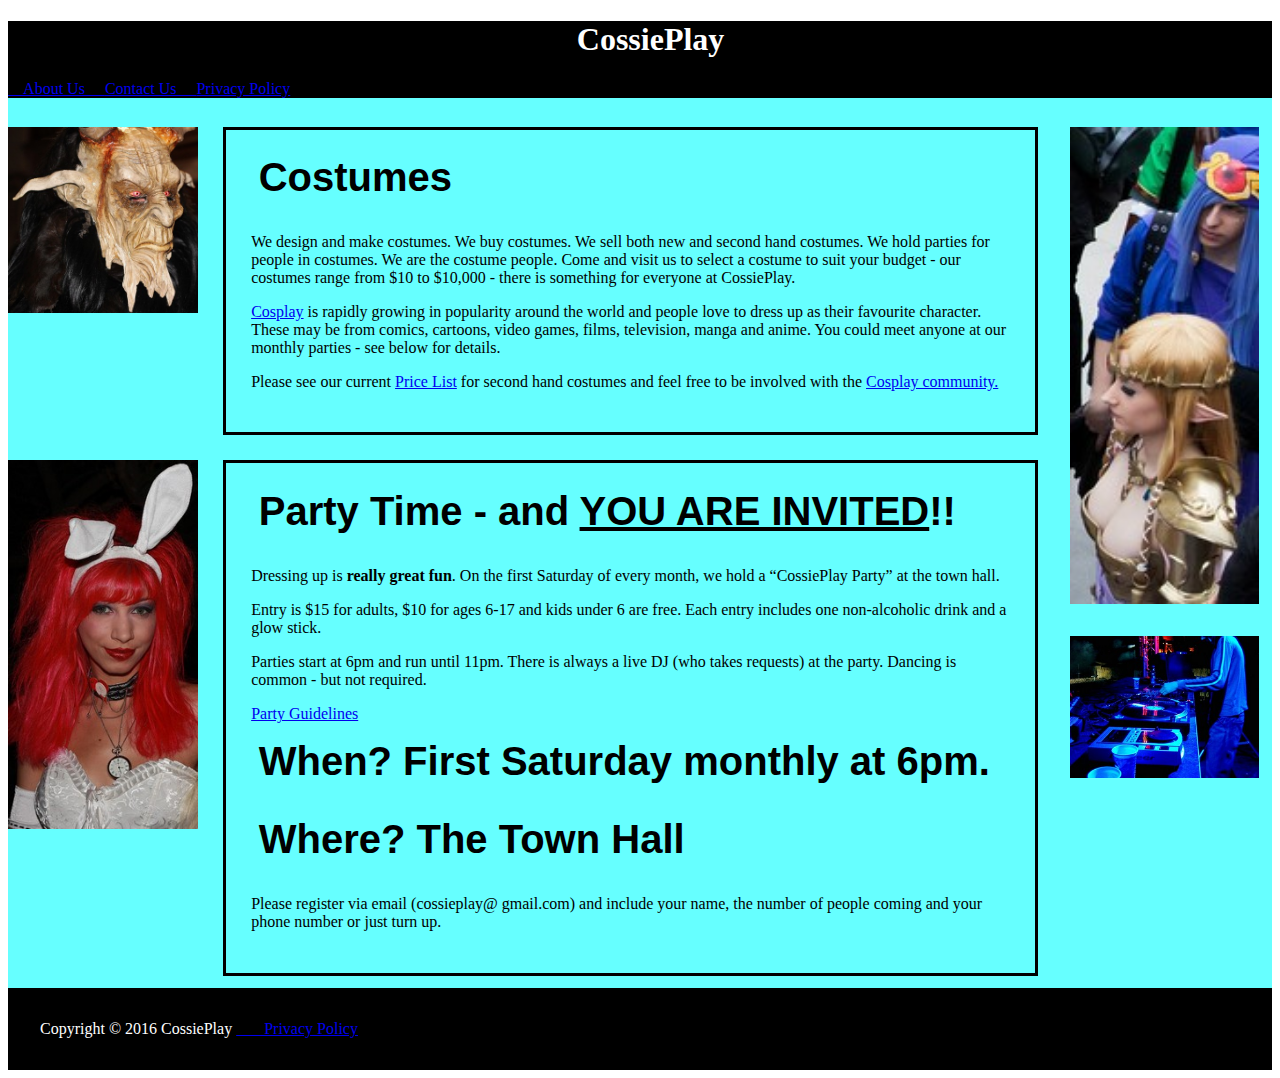
<file: index.html>
<!DOCTYPE html>

<html lang="en">
	<head>
		<title>mainPage</title>
		<meta http-equiv="Content-Type" content="text/html; charset=UTF-8">
		<link  rel="stylesheet" type="text/css" href="styles.css"/> 
	</head>

	<body>
			<div class = "container">
				<div id="header">
					<h1>CossiePlay</h1>	
					<a href="aboutUs.html">&nbsp&nbsp&nbsp About Us &nbsp&nbsp&nbsp </a>
					<a href="contactUs.html">Contact Us &nbsp&nbsp&nbsp </a>
					<a href="privacyPolicy.html">Privacy Policy</a>
				</div>
				<div class="picture1">
					<p><img src="devil.jpeg" width="230" alt="Image of a devil costume"/></p>
				</div>			
				<div class="article">
					<h2>Costumes</h2>
					<p>We design and make costumes. We buy costumes. We sell both new and second hand costumes. We hold parties for people in costumes. We are the costume people. Come and visit us to select a costume to suit your budget - our costumes range from $10 to $10,000 - there is something for everyone at CossiePlay.</p>
					<p><a href="https://en.wikipedia.org/wiki/Cosplay">Cosplay</a> is rapidly growing in popularity around the world and people love to dress up as their favourite character. These may be from comics, cartoons, video games, films, television, manga and anime. You could meet anyone at our monthly parties - see below for details.</p>
					<p>Please see our current <a href="prices.html">Price List</a> for second hand costumes and feel free to be involved with the <a href="http://www.cosplay.com"> Cosplay community.</a></p> 
				</div>
				<div class="picture2">
					<p><img src="elf.jpeg" width="230" alt="Image of an elf costume"/></p>
				</div>
				<div class="picture">
					<p><img src="alice-in-wonderland.jpeg" width="230" alt="Image of a party goer in costume"/></p>
				</div>
				<div class="article">
					<h2>Party Time - and <u>YOU ARE INVITED</u>!!</h2>
					<p>Dressing up is <b>really great fun</b>. On the first Saturday of every month, we hold a “CossiePlay Party” at the town hall.</p>
					<p>Entry is $15 for adults, $10 for ages 6-17 and kids under 6 are free. Each entry includes one non-alcoholic drink and a glow stick.</p>
					<p>Parties start at 6pm and run until 11pm. There is always a live DJ (who takes requests) at the party. Dancing is common - but not required.</p>
					<p> <a href="partyGuidelines.html">Party Guidelines</a></p>
					<h2>When?  First Saturday monthly at 6pm.</h2>
					<h2>Where?  The Town Hall</h2>
					<p>Please register via email (cossieplay@ gmail.com) and include your name, the number of people coming and your phone number or just turn up.</p>
				</div>
				<div class="picture3">
					<p><img src="party-1506740-640x480.jpeg"  alt="Image of a DJ at a party"/></p>
				</div>
				<div id="footer">
					Copyright &copy; 2016 CossiePlay  <a href="privacyPolicy.html">&nbsp&nbsp&nbsp&nbsp&nbsp&nbsp Privacy Policy</a>
				</div>
			</div>
	</body>
</html>
</file>
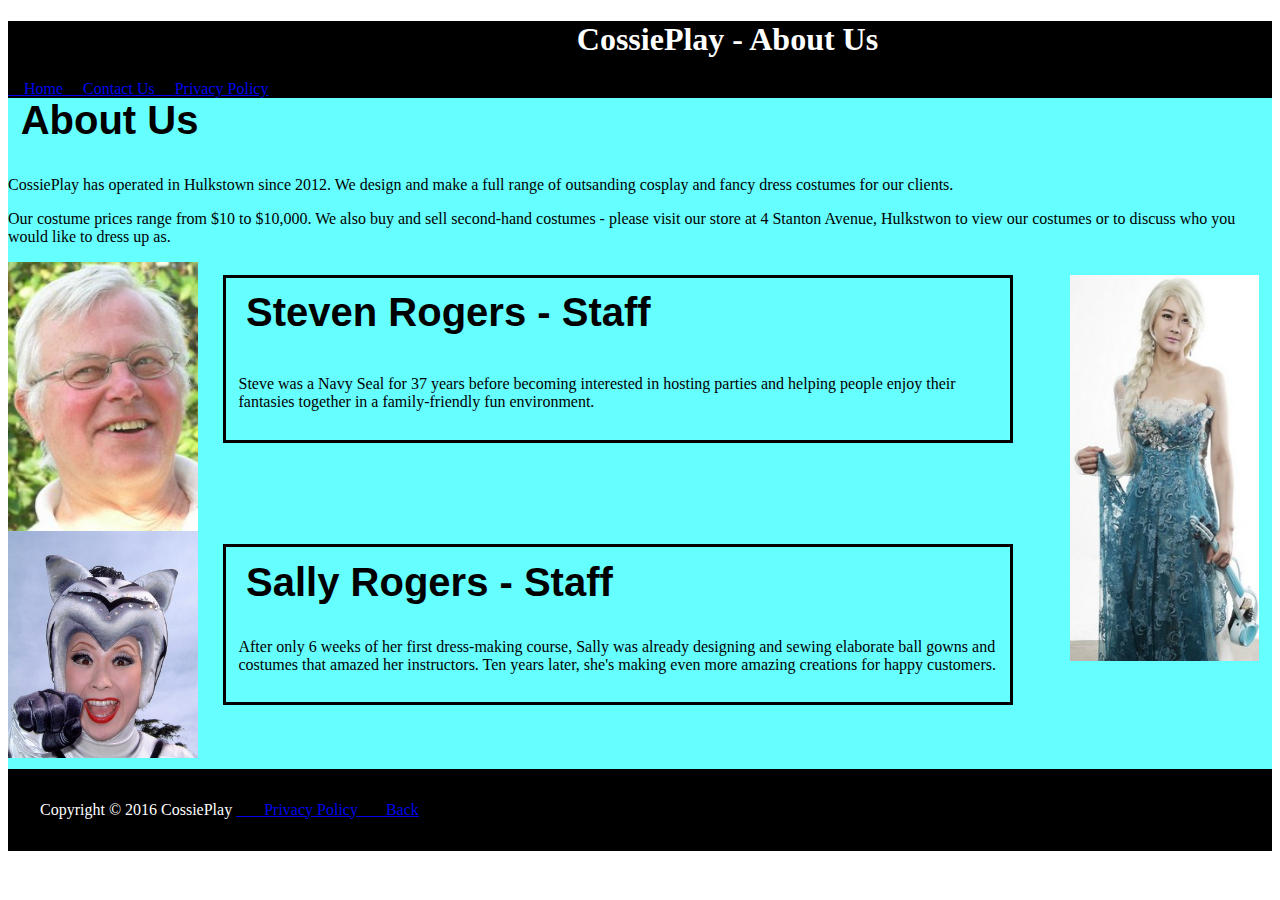
<file: aboutUs.html>
<!DOCTYPE html>
<html lang="en">
<head>
	<title>aboutUs</title>
	<meta http-equiv="Content-Type" content="text/html; charset=UTF-8">
	<link  rel="stylesheet" type="text/css" href="styles.css"/>
</head>
<body>
	<div class="container">	
		<div id="header">
			<h1 class='title'>CossiePlay - About Us</h1>	
			<a href="index.html">&nbsp&nbsp&nbsp Home &nbsp&nbsp&nbsp </a>
			<a href="contactUs.html">Contact Us &nbsp&nbsp&nbsp </a>
			<a href="privacyPolicy.html">Privacy Policy</a>
		</div>
		<div id = "article">
			<h2>About Us</h2>
			<p>CossiePlay has operated in Hulkstown since 2012. We design and make a full range of outsanding cosplay and fancy dress costumes for our clients.</p><p> Our costume prices range from $10 to $10,000. We also buy and sell second-hand costumes - please visit our store at 4 Stanton Avenue, Hulkstwon to view our costumes or to discuss who you would like to dress up as.</p>
		</div>
		<div class="picture2">
			<img src="violin-costume.jpeg" alt="Image of an elf costume"/>
		</div>
		<div class="picture-steve">
			<img src="SteveRogers1.jpeg" alt="Image of Steve"/>
		</div>
		<div class="wrapper">
			<h3>Steven Rogers - Staff</h3>
			<p>Steve was a Navy Seal for 37 years before becoming interested in hosting parties and helping people enjoy their fantasies together in a family-friendly fun environment.</p>
		</div>
		<div class="picture-sally">		
			<p><img src="SallyRogers.jpeg"  alt="Image of Sally"/></p>
		</div>
		<div class="wrapper">
			<h2>Sally Rogers - Staff</h2>
			<p>After only 6 weeks of her first dress-making course, Sally was already designing and sewing elaborate ball gowns and costumes that amazed her instructors. Ten years later, she's making even more amazing creations for happy customers.</p>
		</div>
		<div id="footer">
			Copyright &copy; 2016 CossiePlay  <a href="privacyPolicy.html">&nbsp&nbsp&nbsp&nbsp&nbsp&nbsp Privacy Policy</a><a href="index.html">&nbsp&nbsp&nbsp&nbsp&nbsp&nbsp Back</a>
		</div>
	</div>
</body>
</html>
</file>
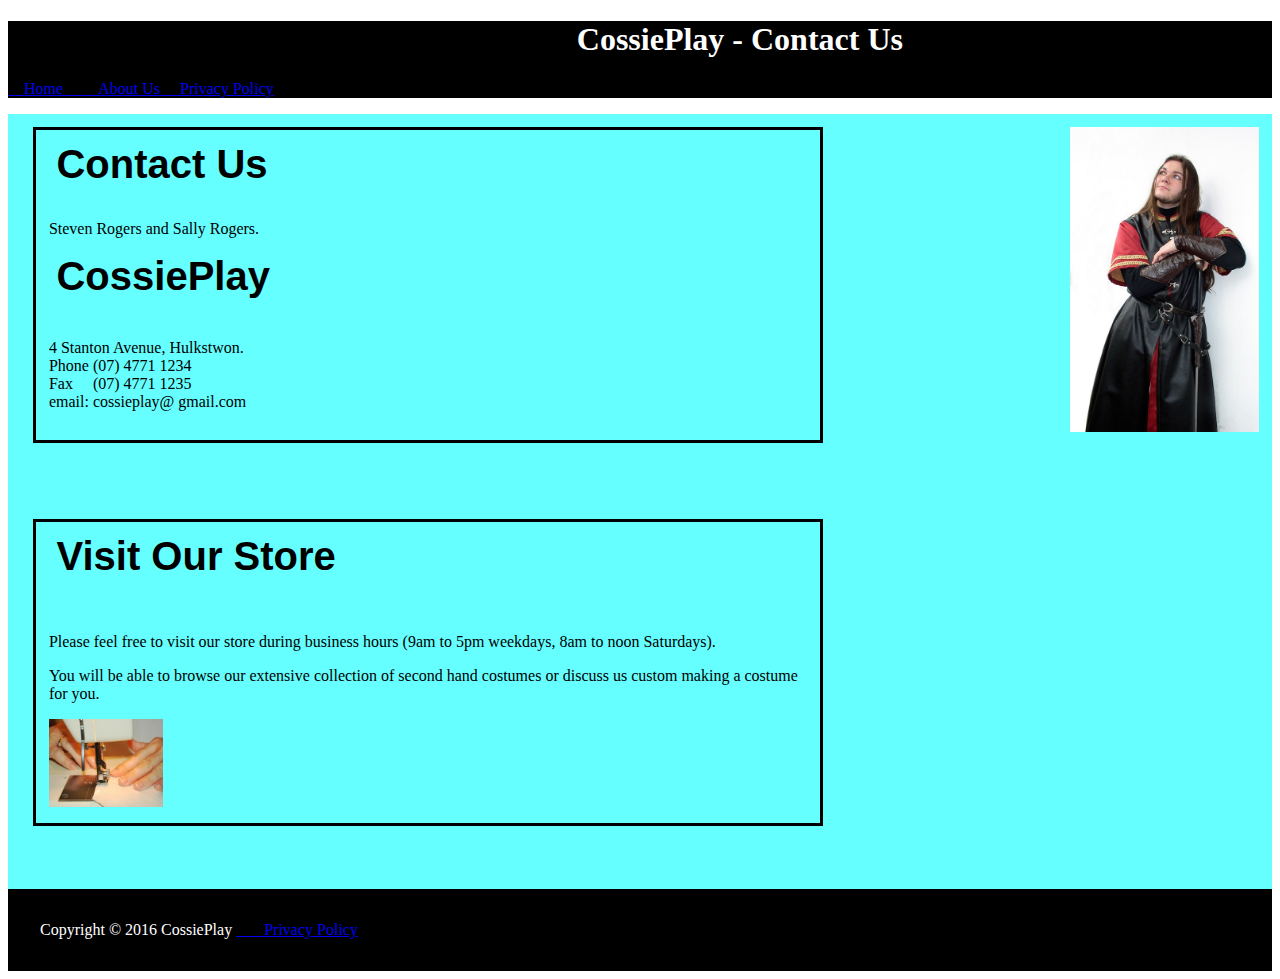
<file: contactUs.html>
<!DOCTYPE html>
<html lang="en">
<head>
	<title>contactUs</title>
	<meta http-equiv="Content-Type" content="text/html; charset=UTF-8">
	<link  rel="stylesheet" type="text/css" href="styles.css"/>
</head>
<body>	
	<div id="header">
		<h1 class='title'>CossiePlay - Contact Us</h1>
		<a href="index.html">&nbsp&nbsp&nbsp Home &nbsp&nbsp&nbsp </a>	
		<a href="aboutUs.html">&nbsp&nbsp&nbsp About Us &nbsp&nbsp&nbsp </a>
		<a href="privacyPolicy.html">Privacy Policy</a>
	</div>
	<div class="picture2">
		<p><img src="boromir.jpeg" width="230" alt="Image of an boromir costume"/></p>
	</div>	
	<div class="container">	
			<div class = "wrapper">
				<h2>Contact Us</h2>
				<p>Steven Rogers and Sally Rogers.</p>
				<h3>CossiePlay</h3>
				<p>4 Stanton Avenue, Hulkstwon.<br>
				Phone  (07) 4771 1234<br>
				Fax &nbsp&nbsp&nbsp (07) 4771 1235<br>
				email: cossieplay@ gmail.com</p>
			</div>	
			<div class="wrapper">
				<h4>Visit Our Store</h4>
				<p>Please feel free to visit our store during business hours (9am to 5pm weekdays, 8am to noon Saturdays).</p>
				<p>You will be able to browse our extensive collection of second hand costumes or discuss us custom making a costume for you.</p>
				<div class="picture-hands">
					<img src="sewing-hands.jpeg"  alt="Image of sewing hands"/>
				</div>
			</div>
			<div id="footer">
				Copyright &copy; 2016 CossiePlay  <a href="privacyPolicy.html">&nbsp&nbsp&nbsp&nbsp&nbsp&nbsp Privacy Policy</a>
			</div>
	</div>
</body>
</html>
</file>
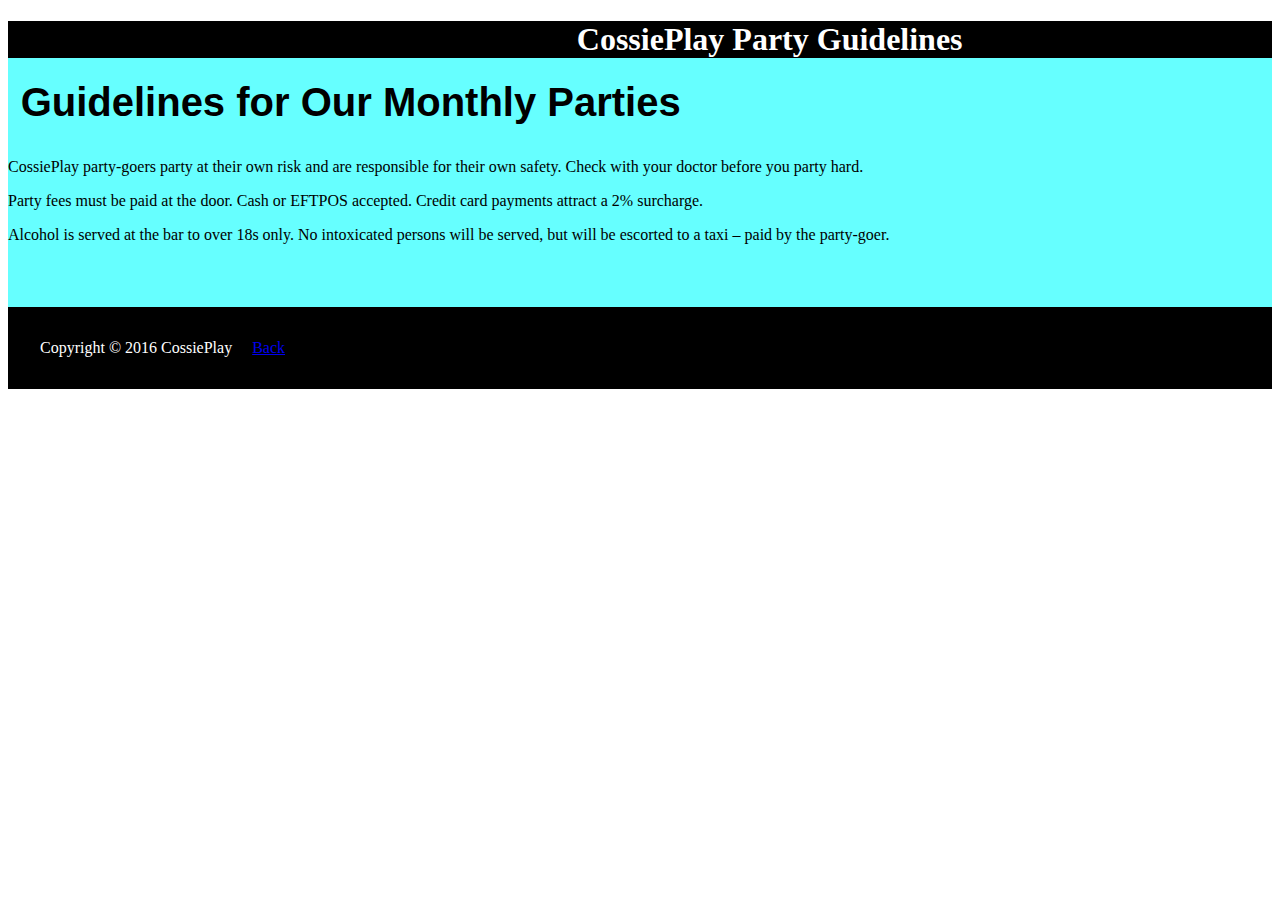
<file: partyGuidelines.html>
<!DOCTYPE html>
<html lang="en">
<head>
	<title>partyGuidelines</title>
	<meta http-equiv="Content-Type" content="text/html; charset=UTF-8">
	<link  rel="stylesheet" type="text/css" href="styles.css"/>
</head>
<body>
	<div class="container">
		<div id="header">
			<h1 class='title'>CossiePlay Party Guidelines</h1>	
		</div>	
		<h2>Guidelines for Our Monthly Parties</h2>
		<p>CossiePlay party-goers party at their own risk and are responsible for their own safety. Check with your doctor before you party hard.</p>
		<p>Party fees must be paid at the door. Cash or EFTPOS accepted. Credit card payments attract a 2% surcharge.</p>
		<p>Alcohol is served at the bar to over 18s only. No intoxicated persons will be served, but will be escorted to a taxi – paid by the party-goer.</p>
		<div id="footer">
			Copyright &copy; 2016 CossiePlay  &nbsp&nbsp&nbsp <a href="index.html">Back</a>
		</div>
	</div>
</body>
</html>
</file>
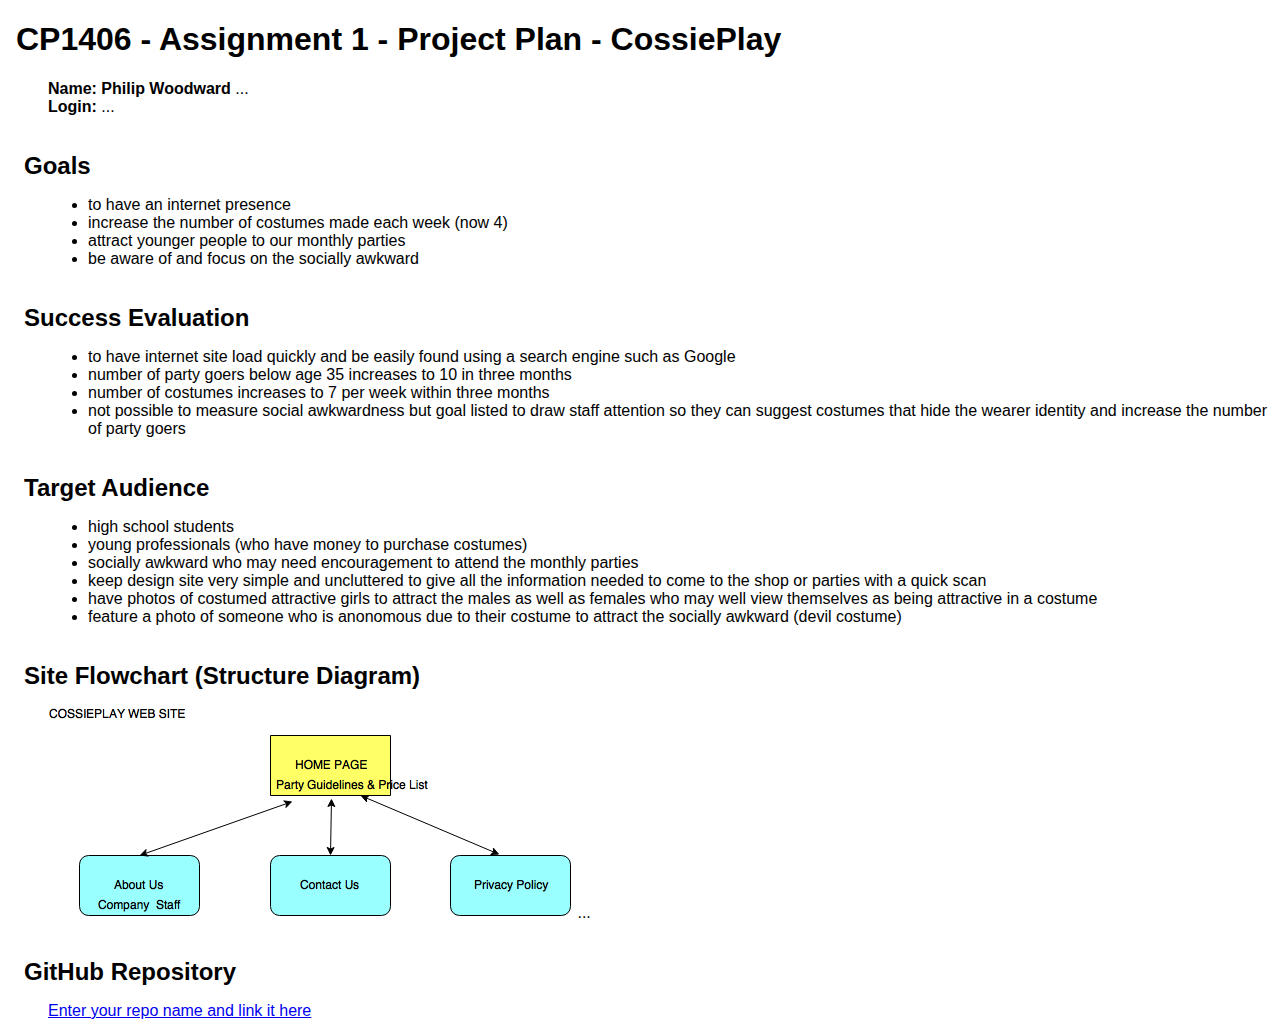
<file: plan.html>
<!doctype html>
<html>
<head>
<title>A1 Project Plan for Philip Woodward</title>
  <meta http-equiv="Content-Type" content="text/html; charset=iso-8859-1">
  <style type="text/css">
    body { font-family: Arial; margin-left: 3em; }
    h1, h2 { margin-left: -1em; }
    h2 { margin-top: 1.5em; margin-bottom: 0.5em; }
  </style>
</head>

<body>
<h1>CP1406 - Assignment 1 - Project Plan - CossiePlay</h1>
<p><strong>Name: Philip Woodward</strong> ...<br>
<strong>Login:</strong> ...</p>

<h2>Goals</h2>
<ul>
	<li>to have an internet presence</li>
	<li>increase the number of costumes made each week (now 4)</li>
	<li>attract younger people to our monthly parties</li>
	<li>be aware of and focus on the socially awkward</li>
</ul>
<h2>Success Evaluation</h2>
<ul>
	<li>to have internet site load quickly and be easily found using a search engine such as Google</li>
	<li>number of party goers below age 35 increases to 10 in three months</li>
	<li>number of costumes increases to 7 per week within three months</li>
	<li>not possible to measure social awkwardness but goal listed to draw staff attention so they can suggest costumes that hide the wearer identity and increase the number of party goers</li>
</ul>
<h2>Target Audience</h2>
<ul>
	<li>high school students</li>
	<li>young professionals (who have money to purchase costumes)</li>
	<li>socially awkward who may need encouragement to attend the monthly parties</li>
	<li>keep design site very simple and uncluttered to give all the information needed to come to the shop or parties with a quick scan</li>
	<li>have photos of costumed attractive girls to attract the males as well as females who may well view themselves as being attractive in a costume</li>
	<li>feature a photo of someone who is anonomous due to their costume to attract the socially awkward (devil costume)</li>
</ul>
<h2>Site Flowchart (Structure Diagram)</h2>
<p><img src="Assignment1flowchart.png" alt="Site Flowchart"> ... </p>
<h2>GitHub Repository</h2>
<p><a href="http://github.com/...">Enter your repo name and link it here</a></p>

</body>
</html>
</file>
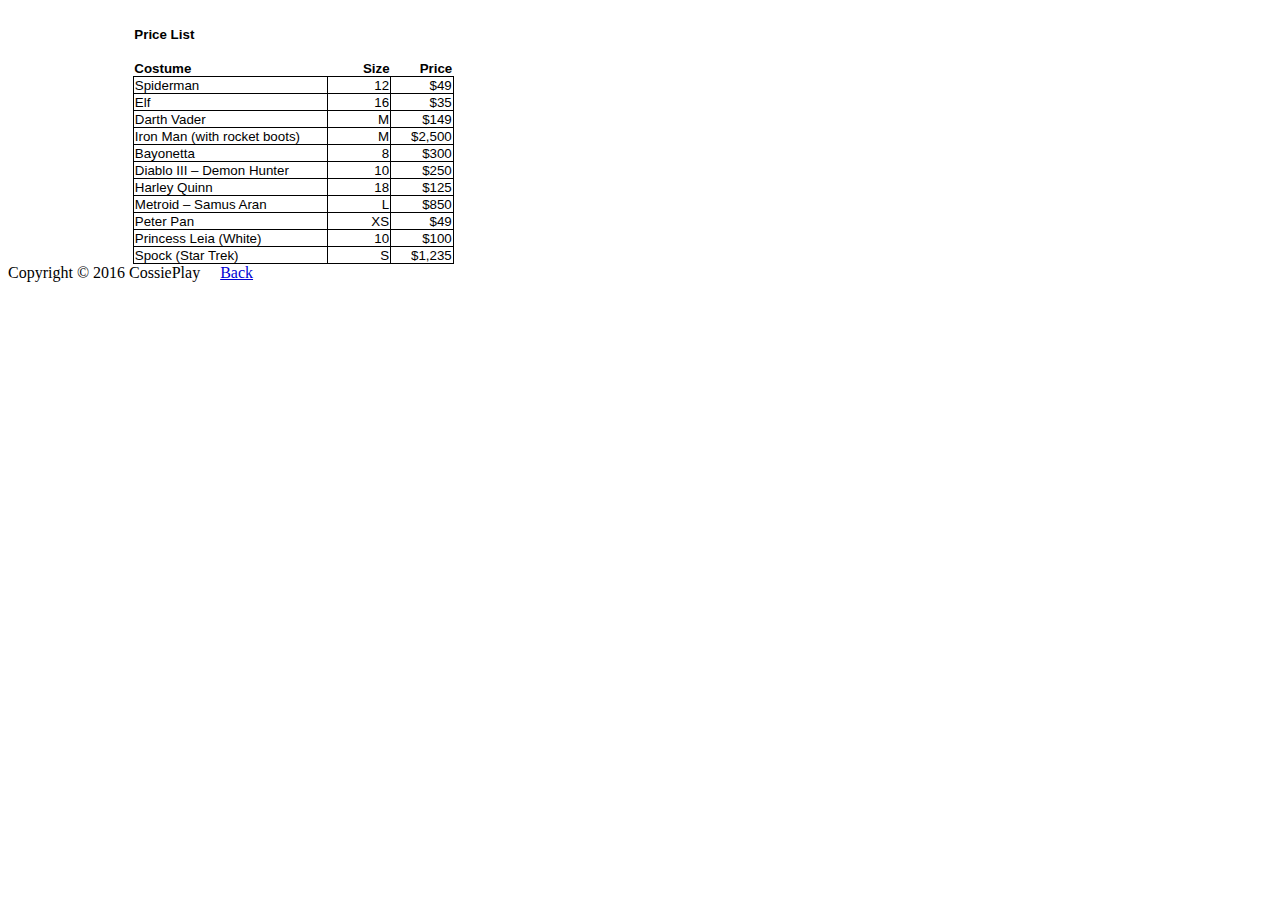
<file: prices.html>
<html xmlns:o="urn:schemas-microsoft-com:office:office"
xmlns:x="urn:schemas-microsoft-com:office:excel"
xmlns="http://www.w3.org/TR/REC-html40">

<head>
<meta http-equiv=Content-Type content="text/html; charset=windows-1252">
<meta name=ProgId content=Excel.Sheet>
<meta name=Generator content="Microsoft Excel 9">
<link rel=File-List href="./prices_files/filelist.xml">
<link rel=Edit-Time-Data href="./prices_files/editdata.mso">
<link rel=OLE-Object-Data href="./prices_files/oledata.mso">
<!--[if gte mso 9]><xml>
 <o:DocumentProperties>
  <o:Author>Lindsay Ward</o:Author>
  <o:LastAuthor>Philip</o:LastAuthor>
  <o:Created>2005-02-03T02:25:08Z</o:Created>
  <o:LastSaved>2016-03-31T20:31:16Z</o:LastSaved>
  <o:Company>School of IT, JCU</o:Company>
  <o:Version>9.3821</o:Version>
 </o:DocumentProperties>
 <o:OfficeDocumentSettings>
  <o:DownloadComponents/>
  <o:LocationOfComponents HRef="file:D:\msowc.cab"/>
  <o:Colors>
   <o:Color>
    <o:Index>2</o:Index>
    <o:RGB>#DD0806</o:RGB>
   </o:Color>
   <o:Color>
    <o:Index>3</o:Index>
    <o:RGB>#1FB714</o:RGB>
   </o:Color>
   <o:Color>
    <o:Index>4</o:Index>
    <o:RGB>#0000D4</o:RGB>
   </o:Color>
   <o:Color>
    <o:Index>5</o:Index>
    <o:RGB>#FCF305</o:RGB>
   </o:Color>
   <o:Color>
    <o:Index>6</o:Index>
    <o:RGB>#F20884</o:RGB>
   </o:Color>
   <o:Color>
    <o:Index>7</o:Index>
    <o:RGB>#00ABEA</o:RGB>
   </o:Color>
   <o:Color>
    <o:Index>8</o:Index>
    <o:RGB>#900000</o:RGB>
   </o:Color>
   <o:Color>
    <o:Index>9</o:Index>
    <o:RGB>#006411</o:RGB>
   </o:Color>
   <o:Color>
    <o:Index>10</o:Index>
    <o:RGB>#000090</o:RGB>
   </o:Color>
   <o:Color>
    <o:Index>11</o:Index>
    <o:RGB>#90713A</o:RGB>
   </o:Color>
   <o:Color>
    <o:Index>12</o:Index>
    <o:RGB>#4600A5</o:RGB>
   </o:Color>
  </o:Colors>
 </o:OfficeDocumentSettings>
</xml><![endif]-->
<style>
<!--table
	{mso-displayed-decimal-separator:"\.";
	mso-displayed-thousand-separator:"\,";}
@page
	{margin:1.0in .75in 1.0in .75in;
	mso-header-margin:.5in;
	mso-footer-margin:.5in;}
tr
	{mso-height-source:auto;}
col
	{mso-width-source:auto;}
br
	{mso-data-placement:same-cell;}
.style0
	{mso-number-format:General;
	text-align:general;
	vertical-align:bottom;
	white-space:nowrap;
	mso-rotate:0;
	mso-background-source:auto;
	mso-pattern:auto;
	color:windowtext;
	font-size:10.0pt;
	font-weight:400;
	font-style:normal;
	text-decoration:none;
	font-family:Arial;
	mso-generic-font-family:auto;
	mso-font-charset:0;
	border:none;
	mso-protection:locked visible;
	mso-style-name:Normal;
	mso-style-id:0;}
td
	{mso-style-parent:style0;
	padding-top:1px;
	padding-right:1px;
	padding-left:1px;
	mso-ignore:padding;
	color:windowtext;
	font-size:10.0pt;
	font-weight:400;
	font-style:normal;
	text-decoration:none;
	font-family:Arial;
	mso-generic-font-family:auto;
	mso-font-charset:0;
	mso-number-format:General;
	text-align:general;
	vertical-align:bottom;
	border:none;
	mso-background-source:auto;
	mso-pattern:auto;
	mso-protection:locked visible;
	white-space:nowrap;
	mso-rotate:0;}
.xl65
	{mso-style-parent:style0;
	font-weight:700;
	font-family:Arial, sans-serif;
	mso-font-charset:0;}
.xl66
	{mso-style-parent:style0;
	font-weight:700;
	font-family:Arial, sans-serif;
	mso-font-charset:0;
	text-align:right;}
.xl67
	{mso-style-parent:style0;
	border:.5pt solid windowtext;}
.xl68
	{mso-style-parent:style0;
	text-align:right;
	border:.5pt solid windowtext;}
.xl69
	{mso-style-parent:style0;
	mso-number-format:"\0022$\0022\#\,\#\#0\;\[Red\]\\-\0022$\0022\#\,\#\#0";
	text-align:right;
	border:.5pt solid windowtext;}
-->
</style>
<!--[if gte mso 9]><xml>
 <x:ExcelWorkbook>
  <x:ExcelWorksheets>
   <x:ExcelWorksheet>
    <x:Name>Sheet1</x:Name>
    <x:WorksheetOptions>
     <x:StandardWidth>2267</x:StandardWidth>
     <x:Print>
      <x:ValidPrinterInfo/>
      <x:HorizontalResolution>600</x:HorizontalResolution>
      <x:VerticalResolution>600</x:VerticalResolution>
     </x:Print>
     <x:Selected/>
     <x:Panes>
      <x:Pane>
       <x:Number>3</x:Number>
       <x:ActiveRow>27</x:ActiveRow>
       <x:ActiveCol>11</x:ActiveCol>
      </x:Pane>
     </x:Panes>
     <x:ProtectContents>False</x:ProtectContents>
     <x:ProtectObjects>False</x:ProtectObjects>
     <x:ProtectScenarios>False</x:ProtectScenarios>
    </x:WorksheetOptions>
   </x:ExcelWorksheet>
  </x:ExcelWorksheets>
  <x:WindowHeight>10185</x:WindowHeight>
  <x:WindowWidth>18735</x:WindowWidth>
  <x:WindowTopX>165</x:WindowTopX>
  <x:WindowTopY>465</x:WindowTopY>
  <x:ProtectStructure>False</x:ProtectStructure>
  <x:ProtectWindows>False</x:ProtectWindows>
 </x:ExcelWorkbook>
 <x:ExcelName>
  <x:Name>team0</x:Name>
  <x:SheetIndex>1</x:SheetIndex>
  <x:Formula>=Sheet1!$C$5</x:Formula>
 </x:ExcelName>
 <x:ExcelName>
  <x:Name>team1</x:Name>
  <x:SheetIndex>1</x:SheetIndex>
  <x:Formula>=Sheet1!$C$6</x:Formula>
 </x:ExcelName>
 <x:ExcelName>
  <x:Name>team2</x:Name>
  <x:SheetIndex>1</x:SheetIndex>
  <x:Formula>=Sheet1!$C$7</x:Formula>
 </x:ExcelName>
 <x:ExcelName>
  <x:Name>team3</x:Name>
  <x:SheetIndex>1</x:SheetIndex>
  <x:Formula>=Sheet1!$C$8</x:Formula>
 </x:ExcelName>
 <x:ExcelName>
  <x:Name>team4</x:Name>
  <x:SheetIndex>1</x:SheetIndex>
  <x:Formula>=Sheet1!$C$9</x:Formula>
 </x:ExcelName>
 <x:ExcelName>
  <x:Name>team5</x:Name>
  <x:SheetIndex>1</x:SheetIndex>
  <x:Formula>=Sheet1!$C$10</x:Formula>
 </x:ExcelName>
 <x:ExcelName>
  <x:Name>team6</x:Name>
  <x:SheetIndex>1</x:SheetIndex>
  <x:Formula>=Sheet1!$C$11</x:Formula>
 </x:ExcelName>
 <x:ExcelName>
  <x:Name>team7</x:Name>
  <x:SheetIndex>1</x:SheetIndex>
  <x:Formula>=Sheet1!$C$12</x:Formula>
 </x:ExcelName>
 <x:ExcelName>
  <x:Name>team8</x:Name>
  <x:SheetIndex>1</x:SheetIndex>
  <x:Formula>=Sheet1!$C$13</x:Formula>
 </x:ExcelName>
 <x:ExcelName>
  <x:Name>team9</x:Name>
  <x:SheetIndex>1</x:SheetIndex>
  <x:Formula>=Sheet1!$C$14</x:Formula>
 </x:ExcelName>
</xml><![endif]-->
</head>

<body link="#0000d4" vlink=purple>

<table x:str border=0 cellpadding=0 cellspacing=0 width=443 style='border-collapse:
 collapse;table-layout:fixed;width:334pt'>
 <col width=62 span=2 style='width:47pt'>
 <col width=195 style='mso-width-source:userset;mso-width-alt:7131;width:146pt'>
 <col width=62 span=2 style='width:47pt'>
 <tr height=17 style='height:12.75pt'>
  <td height=17 width=62 style='height:12.75pt;width:47pt'></td>
  <td width=62 style='width:47pt'></td>
  <td width=195 style='width:146pt'></td>
  <td width=62 style='width:47pt'></td>
  <td width=62 style='width:47pt'></td>
 </tr>
 <tr height=17 style='height:12.75pt'>
  <td height=17 colspan=2 style='height:12.75pt;mso-ignore:colspan'></td>
  <td class=xl65>Price List</td>
  <td colspan=2 style='mso-ignore:colspan'></td>
 </tr>
 <tr height=17 style='height:12.75pt'>
  <td height=17 colspan=5 style='height:12.75pt;mso-ignore:colspan'></td>
 </tr>
 <tr height=17 style='height:12.75pt'>
  <td height=17 colspan=2 style='height:12.75pt;mso-ignore:colspan'></td>
  <td class=xl65>Costume</td>
  <td class=xl66>Size</td>
  <td class=xl66>Price</td>
 </tr>
 <tr height=17 style='height:12.75pt'>
  <td height=17 colspan=2 style='height:12.75pt;mso-ignore:colspan'></td>
  <td class=xl67><a name=team0>Spiderman</a></td>
  <td class=xl68 style='border-left:none' x:num>12</td>
  <td class=xl69 style='border-left:none' x:num="49">$49</td>
 </tr>
 <tr height=17 style='height:12.75pt'>
  <td height=17 colspan=2 style='height:12.75pt;mso-ignore:colspan'></td>
  <td class=xl67 style='border-top:none'><a name=team1>Elf</a></td>
  <td class=xl68 style='border-top:none;border-left:none' x:num>16</td>
  <td class=xl69 style='border-top:none;border-left:none' x:num="35">$35</td>
 </tr>
 <tr height=17 style='height:12.75pt'>
  <td height=17 colspan=2 style='height:12.75pt;mso-ignore:colspan'></td>
  <td class=xl67 style='border-top:none'><a name=team2>Darth Vader</a></td>
  <td class=xl68 style='border-top:none;border-left:none'>M</td>
  <td class=xl69 style='border-top:none;border-left:none' x:num="149">$149</td>
 </tr>
 <tr height=17 style='height:12.75pt'>
  <td height=17 colspan=2 style='height:12.75pt;mso-ignore:colspan'></td>
  <td class=xl67 style='border-top:none'><a name=team3>Iron Man (with rocket
  boots)</a></td>
  <td class=xl68 style='border-top:none;border-left:none'>M</td>
  <td class=xl69 style='border-top:none;border-left:none' x:num="2500">$2,500</td>
 </tr>
 <tr height=17 style='height:12.75pt'>
  <td height=17 colspan=2 style='height:12.75pt;mso-ignore:colspan'></td>
  <td class=xl67 style='border-top:none'><a name=team4>Bayonetta</a></td>
  <td class=xl68 style='border-top:none;border-left:none' x:num>8</td>
  <td class=xl69 style='border-top:none;border-left:none' x:num="300">$300</td>
 </tr>
 <tr height=17 style='height:12.75pt'>
  <td height=17 colspan=2 style='height:12.75pt;mso-ignore:colspan'></td>
  <td class=xl67 style='border-top:none'><a name=team5>Diablo III � Demon
  Hunter</a></td>
  <td class=xl68 style='border-top:none;border-left:none' x:num>10</td>
  <td class=xl69 style='border-top:none;border-left:none' x:num="250">$250</td>
 </tr>
 <tr height=17 style='height:12.75pt'>
  <td height=17 colspan=2 style='height:12.75pt;mso-ignore:colspan'></td>
  <td class=xl67 style='border-top:none'><a name=team6>Harley Quinn</a></td>
  <td class=xl68 style='border-top:none;border-left:none' x:num>18</td>
  <td class=xl69 style='border-top:none;border-left:none' x:num="125">$125</td>
 </tr>
 <tr height=17 style='height:12.75pt'>
  <td height=17 colspan=2 style='height:12.75pt;mso-ignore:colspan'></td>
  <td class=xl67 style='border-top:none'><a name=team7>Metroid � Samus Aran</a></td>
  <td class=xl68 style='border-top:none;border-left:none'>L</td>
  <td class=xl69 style='border-top:none;border-left:none' x:num="850">$850</td>
 </tr>
 <tr height=17 style='height:12.75pt'>
  <td height=17 colspan=2 style='height:12.75pt;mso-ignore:colspan'></td>
  <td class=xl67 style='border-top:none'><a name=team8>Peter Pan</a></td>
  <td class=xl68 style='border-top:none;border-left:none'>XS</td>
  <td class=xl69 style='border-top:none;border-left:none' x:num="49">$49</td>
 </tr>
 <tr height=17 style='height:12.75pt'>
  <td height=17 colspan=2 style='height:12.75pt;mso-ignore:colspan'></td>
  <td class=xl67 style='border-top:none'><a name=team9>Princess Leia (White)</a></td>
  <td class=xl68 style='border-top:none;border-left:none' x:num>10</td>
  <td class=xl69 style='border-top:none;border-left:none' x:num="100">$100</td>
 </tr>
 <tr height=17 style='height:12.75pt'>
  <td height=17 colspan=2 style='height:12.75pt;mso-ignore:colspan'></td>
  <td class=xl67 style='border-top:none'>Spock (Star Trek)</td>
  <td class=xl68 style='border-top:none;border-left:none'>S</td>
  <td class=xl69 style='border-top:none;border-left:none' x:num="1235">$1,235</td>
 </tr>
 <![if supportMisalignedColumns]>
 <tr height=0 style='display:none'>
  <td width=62 style='width:47pt'></td>
  <td width=62 style='width:47pt'></td>
  <td width=195 style='width:146pt'></td>
  <td width=62 style='width:47pt'></td>
  <td width=62 style='width:47pt'></td>
 </tr>
 <![endif]>
</table>
<div id="footer">
			Copyright &copy; 2016 CossiePlay &nbsp&nbsp&nbsp <a href="index.html">Back</a>
		</div>
</body>

</html>
</file>
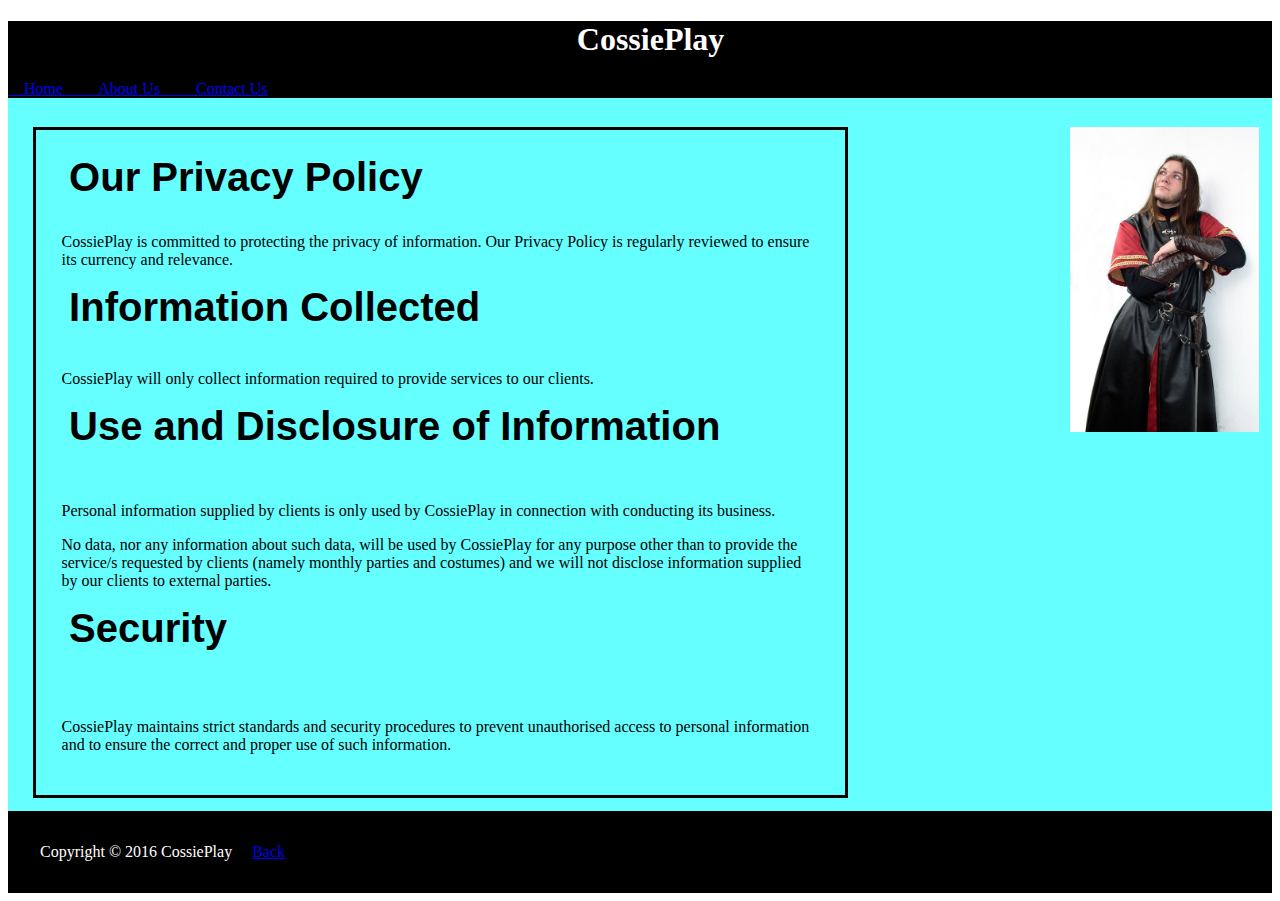
<file: privacyPolicy.html>
<!DOCTYPE html>
<html lang="en">
<head>
	<title>privacyPolicy</title>
	<meta http-equiv="Content-Type" content="text/html; charset=UTF-8">
	<link  rel="stylesheet" type="text/css" href="styles.css"/>
</head>
<body>
	<div class="container">
		<div id="header">		
			<h1>CossiePlay</h1>	
			<a href="index.html"> &nbsp&nbsp&nbsp Home &nbsp&nbsp&nbsp </a>
			<a href="aboutUs.html"> &nbsp&nbsp&nbsp About Us &nbsp&nbsp&nbsp </a>
			<a href="contactUs.html"> &nbsp&nbsp&nbsp Contact Us </a>
		</div>
		<div class="picture2">
			<p><img src="boromir.jpeg" width="230" alt="Image of an boromir costume"/></p>
		</div>						
		<div class="article">
			<h2>Our Privacy Policy</h2>
			<p>CossiePlay is committed to protecting the privacy of information. Our Privacy Policy is regularly reviewed to ensure its currency and relevance.</p>
			<h3>Information Collected</h3>
			<p>CossiePlay will only collect information required to provide services to our clients.</p>
			<h4>Use and Disclosure of Information</h4>
			<p>Personal information supplied by clients is only used by CossiePlay in connection with conducting its business.</p>
			<p>No data, nor any information about such data, will be used by CossiePlay for any purpose other than to provide the service/s requested by clients (namely monthly parties and costumes) and we will not disclose information supplied by our clients to external parties.</p>
			<h5>Security</h5>
			<p>CossiePlay maintains strict standards and security procedures to prevent unauthorised access to personal information and to ensure the correct and proper use of such information.</p>
		</div>
		<div id="footer">
			Copyright &copy; 2016 CossiePlay &nbsp&nbsp&nbsp <a href="index.html">Back</a>
		</div>
	</div>
</body>
</html>
</file>
<file: styles.css>
<style type="text/css">

h1 {
	color: white;
	font-size: 300%;
}
h2, h3, h4, h5 {
	color: black;
	font-family: helvetica, arial, sans-serif;
	font-weight: bold;
	font-size: 250%;
	margin-top: 0%;
	margin-left: 1%;
}
text{
	font-family: helvetica, arial, sans-serif;
	margin-left: 1%;
}
#header{
	height: 10%;
	margin-top: 0em;
	padding: 0em;
	color: #fff;
	background-color: #000;
	text-indent: 45%;
}
#footer
{
	padding: 2em;
	color: #fff;
	background: #000;
	text-indent: 0%;
	margin-top: 5%;
	clear: both;
}
.article
{
	margin-left: 2%;
	margin-top: 1%;
	margin-bottom: 1%;
	border:3px solid black;
    padding:2%;
    float: left;
    width: 60%;
}
a:hover
{
  color: black ;
  background-color: yellow ;
  }
.container
{
	width: 100%;
	height: 100%;
	margin-left: 0;
	margin-right: 0;
	margin-top: 0;
	margin-bottom: 0;
	background-color: #66ffff;
}
.wrapper{
    margin-top: 1%;
    margin-left: 2%;
    margin-bottom: 5%;
    margin-right: 2%;
    border:3px solid black;
    width: 60%;
    padding:1%;
    float: left;
}
.picture
	img{float: left; margin-right= 2em; width: 15%; margin-top: 1%;}
.picture1
	img{float: left; margin-right= 2em; margin-top: 1%; width: 15%;}
.picture2
	img{float: right; margin-bottom: 1.5%; margin-right: 1%; margin-top: 1%; width: 15%;; }
.picture3
	img{float: right; margin-bottom: 1.5%; margin-right: 1%; margin-top: 1%; width: 15%;;}
.picture-hands
	img{float: centre; width: 15%;}
.picture-steve
	img{float: left; clear: left; width: 15%;}
.picture-sally
	img{float: left; clear: left; width: 15%;}
{/style}
</file>
